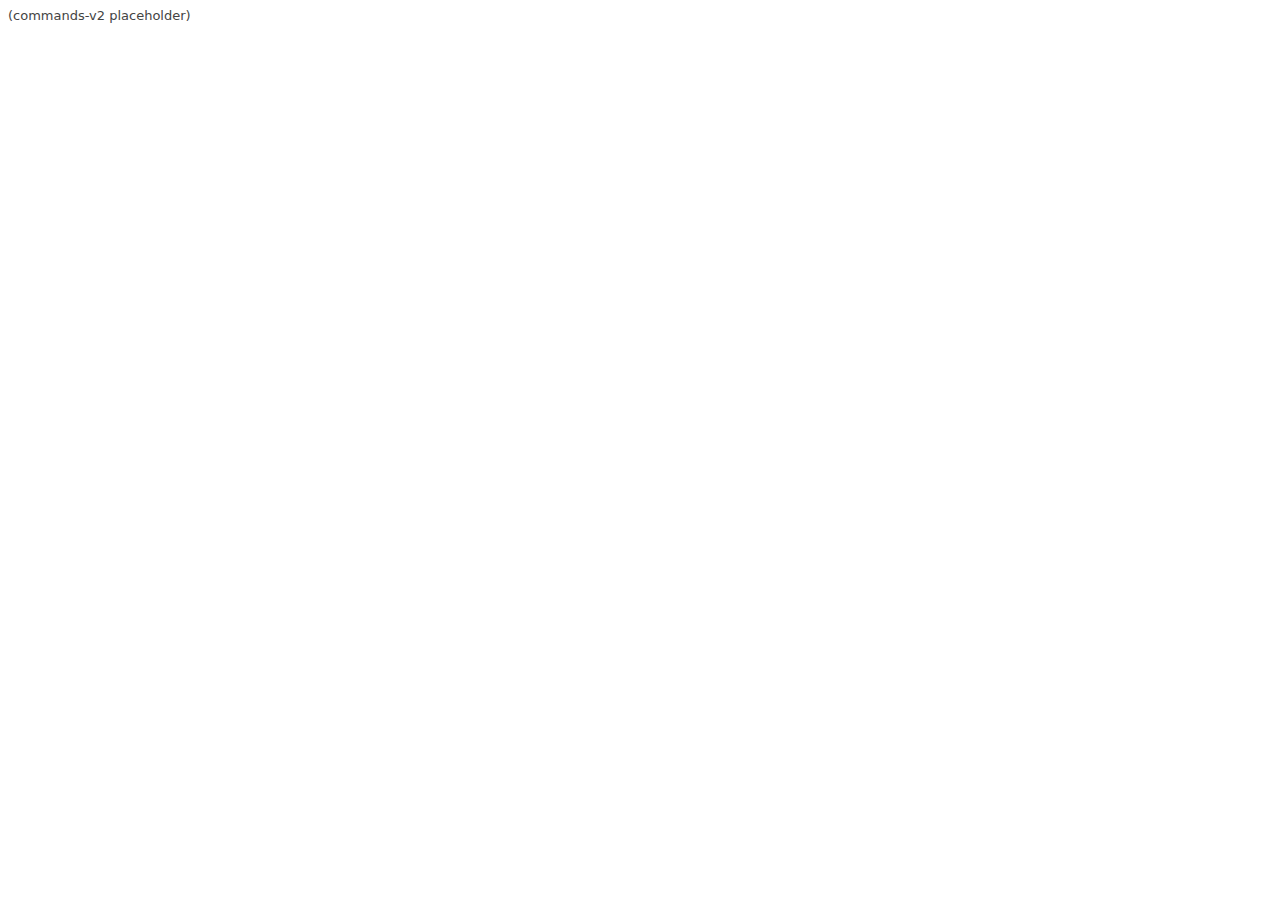
<file: commands-v2.html>
<!DOCTYPE html>
<html>
  <head>
    <meta charset="utf-8">
    <meta http-equiv="Content-Security-Policy"
          content="frame-ancestors https://*.office.com https://*.office365.com https://*.officeapps.live.com;">
    <script src="https://appsforoffice.microsoft.com/lib/1/hosted/office.js"></script>
    <script>
      Office.onReady(() => {
        console.log('Commands-v2: Office.js is loaded.');
        const el = document.getElementById('status');
        if (el) el.textContent = 'Commands-v2 ready';
      });
    </script>
    <title>DumpTruck 911 Commands v2</title>
    <style>body{font-family:system-ui,Segoe UI,Arial,sans-serif;margin:8px;font-size:13px;color:#444}</style>
  </head>
  <body>
    <div id="status">(commands-v2 placeholder)</div>
  </body>
</html>
</file>
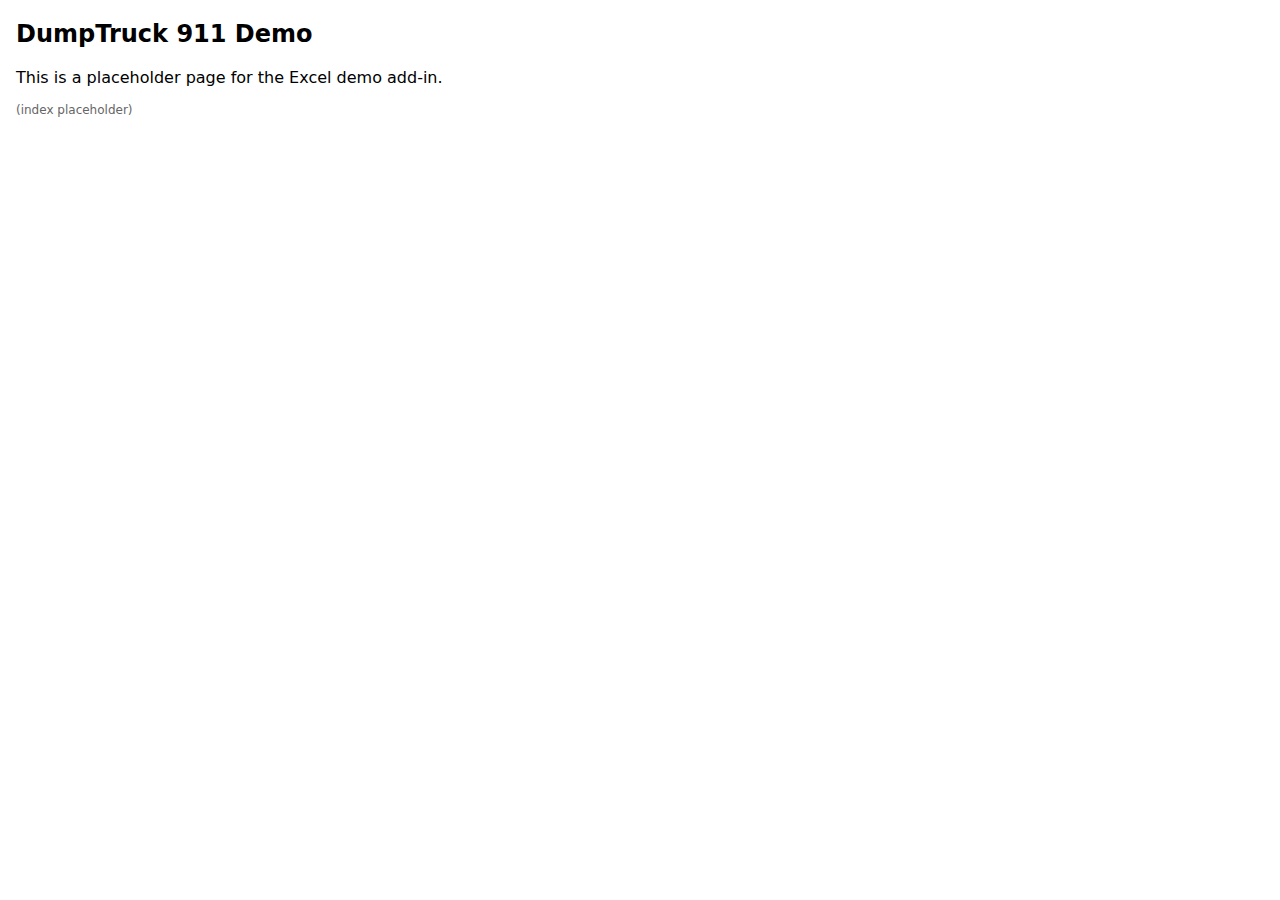
<file: index-generated.html>
<!DOCTYPE html>
<html>
  <head>
    <meta charset="utf-8">
    <meta http-equiv="Content-Security-Policy"
          content="frame-ancestors https://*.office.com https://*.office365.com https://*.officeapps.live.com;">
    <script src="https://appsforoffice.microsoft.com/lib/1/hosted/office.js"></script>
    <script>
      Office.onReady(() => {
        console.log('Task pane ready');
        const el = document.getElementById('status');
        if (el) el.textContent = 'Index ready';
      });
    </script>
    <title>DumpTruck 911</title>
    <style>
      body { font-family: system-ui, -apple-system, "Segoe UI", Roboto, Arial, sans-serif; margin: 16px; }
      .muted{color:#666;font-size:12px;margin-top:8px}
    </style>
  </head>
  <body>
    <h2>DumpTruck 911 Demo</h2>
    <p>This is a placeholder page for the Excel demo add-in.</p>
    <div id="status" class="muted">(index placeholder)</div>
  </body>
</html>
</file>
